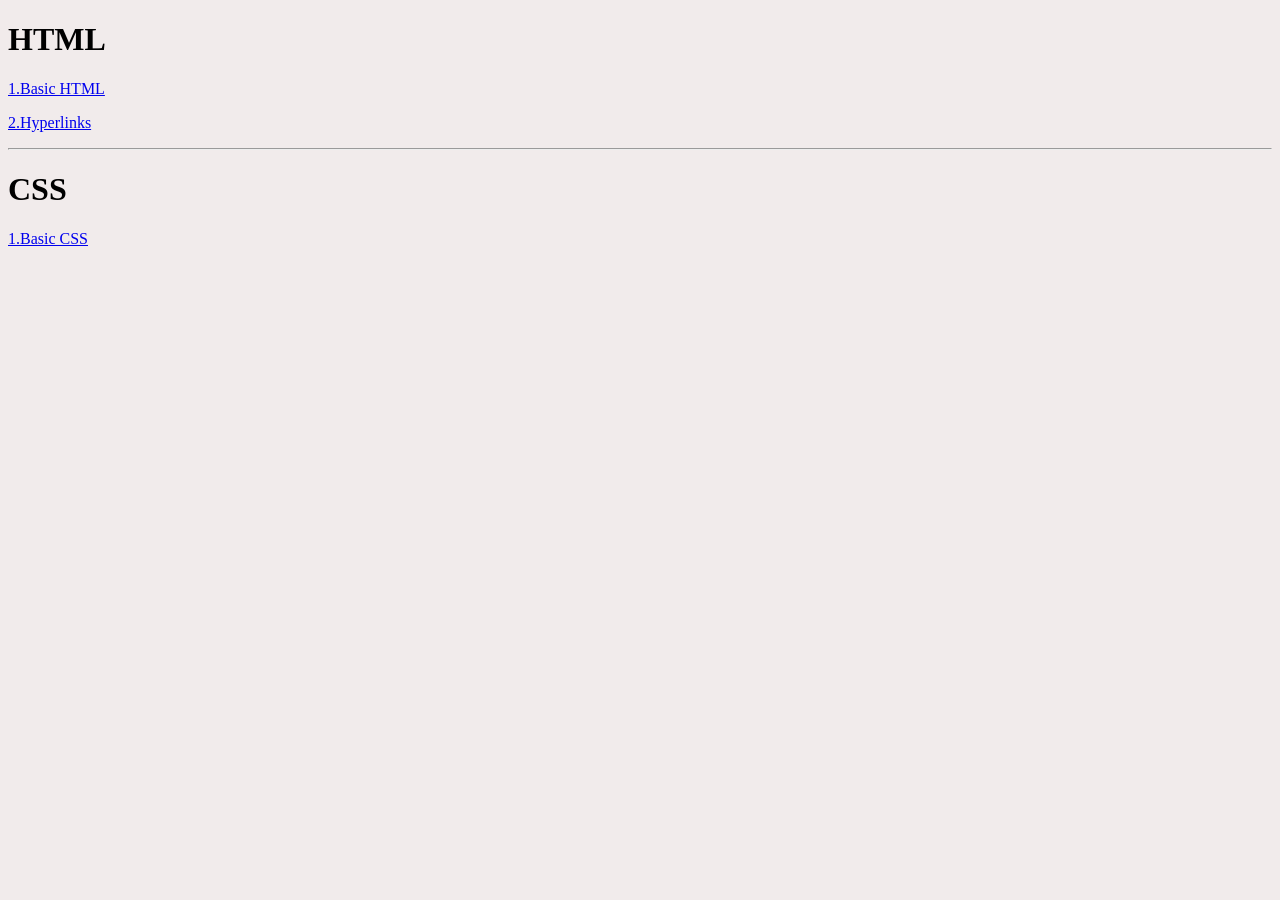
<file: index.html>
<!DOCTYPE html>
<html lang="en">

<head>
    <meta charset="UTF-8">
    <meta name="viewport" content="width=device-width, initial-scale=1.0">
    <title>Web Development</title>
</head>

<body>

    <h1>HTML</h1>
    <p><a href="html/basic html.html">1.Basic HTML</a></p>
    <p><a href="html/hyperlinks.html">2.Hyperlinks</a></p>

    <hr>

    <h1>CSS</h1>
    <p><a href="css/basic css.html">1.Basic CSS</a></p>

</body>

<link rel="stylesheet" href="style.css">

</html>
</file>
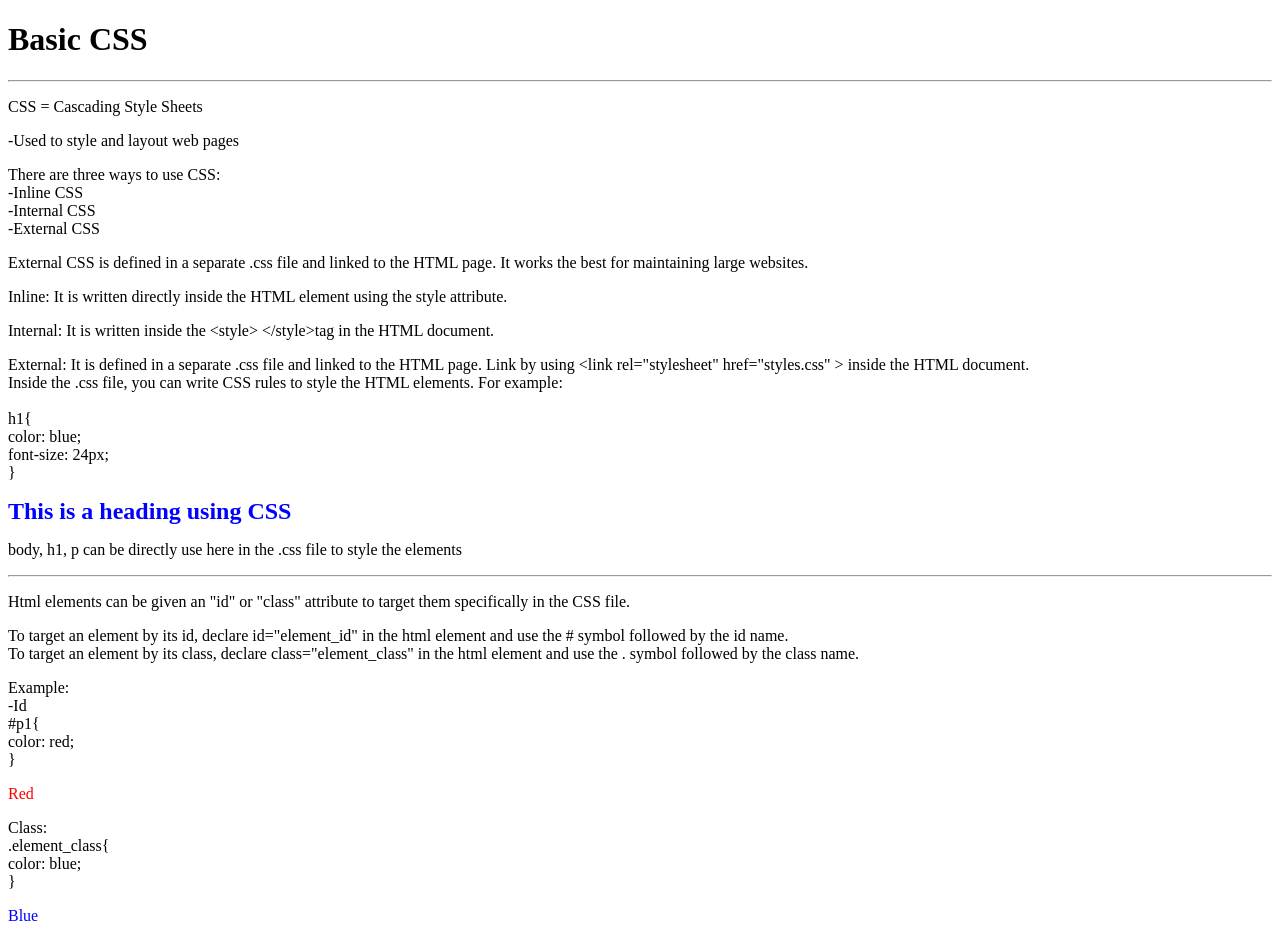
<file: basic css.html>
<!DOCTYPE html>
<html lang="en">

<head>
    <meta charset="UTF-8">
    <meta name="viewport" content="width=device-width, initial-scale=1.0">
    <title>Basic CSS</title>
</head>

<body>

    <h1>Basic CSS</h1>
    <hr>
    <p>CSS = Cascading Style Sheets</p>
    <p>-Used to style and layout web pages</p>
    <p>There are three ways to use CSS:
        <br>
        -Inline CSS<br>
        -Internal CSS<br>
        -External CSS<br>
    </p>

    <p>External CSS is defined in a separate .css file and linked to the HTML page. It works the best for maintaining
        large websites.</p>

    <p>Inline: It is written directly inside the HTML element using the style attribute.</p>
    <p>Internal: It is written inside the &lt;style&gt; &lt;/style&gt;tag in the HTML document.</p>
    <p>External: It is defined in a separate .css file and linked to the HTML page. Link by using &lt;link
        rel="stylesheet"
        href="styles.css" &gt; inside the HTML document.
        <br>
        Inside the .css file, you can write CSS rules to style the HTML elements. For example:
        <br><br>
        h1{
        <br> color: blue;
        <br> font-size: 24px;
        <br>
        }
    <h1 style="color: blue; font-size: 24px;">This is a heading using CSS</h1>

    body, h1, p can be directly use here in the .css file to style the elements
    </p>
    <hr>

    <p>Html elements can be given an "id" or "class" attribute to target them specifically in the CSS file.</p>
    <p>To target an element by its id, declare id="element_id" in the html element and use the # symbol followed by the
        id name.<br>
        To target an element by its class, declare class="element_class" in the html element and use the . symbol
        followed by the class
        name.</p>

    <p>Example:<br>
        -Id<br>
        #p1{<br>
        color: red;<br>
        }
    <p id="p1" style="color:red">Red</p>

    <p>Class:<br>
        .element_class{<br>
        color: blue;<br>
        }
    </p>
    <p class="element_class" style="color:blue">Blue</p>
    </p>





</body>

</html>
</file>
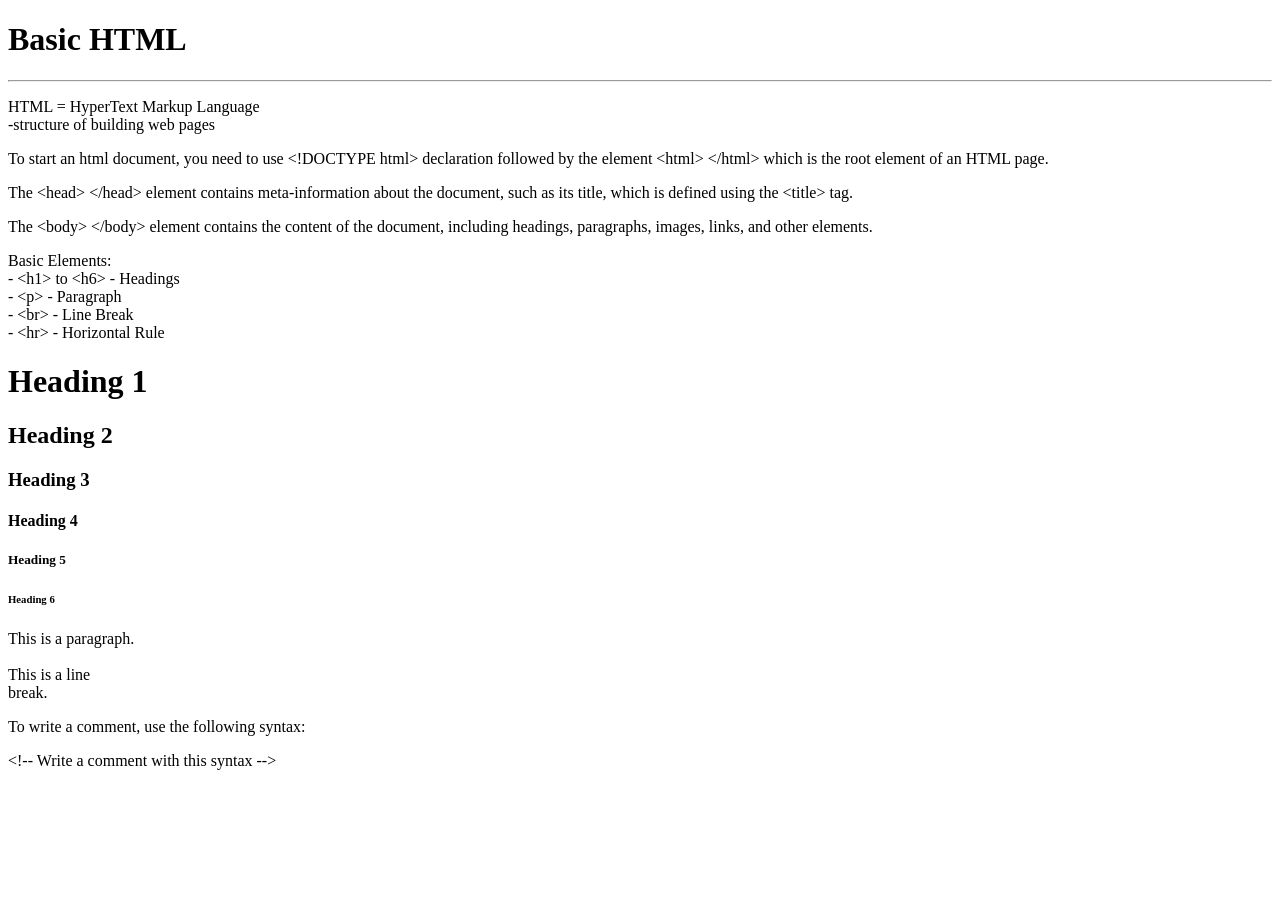
<file: basic html.html>
<!DOCTYPE html>
<html lang="en">

<head>
    <meta charset="UTF-8">
    <meta name="viewport" content="width=device-width, initial-scale=1.0">
    <title>Basic HTML</title>
</head>

<body>

    <h1>Basic HTML</h1>
    <hr>
    <p>HTML = HyperText Markup Language<br>
        -structure of building web pages</p>
    <p> To start an html document, you need to use
        &lt;!DOCTYPE html&gt; declaration followed by the element &lt;html&gt; &lt;/html&gt; which is the root element
        of an HTML
        page.
    </p>
    <p>The &lt;head&gt; &lt;/head&gt; element contains meta-information about the document, such as its title,
        which is defined using the &lt;title&gt; tag.
    </p>
    <p> The &lt;body&gt; &lt;/body&gt; element contains the content of the document, including headings,
        paragraphs, images, links, and other elements.
    </p>

    <p>Basic Elements:
        <br>
        - &lt;h1&gt; to &lt;h6&gt; - Headings<br>
        - &lt;p&gt; - Paragraph<br>
        - &lt;br&gt; - Line Break<br>
        - &lt;hr&gt; - Horizontal Rule<br>

    <h1>Heading 1</h1>
    <h2>Heading 2</h2>
    <h3>Heading 3</h3>
    <h4>Heading 4</h4>
    <h5>Heading 5</h5>
    <h6>Heading 6</h6>

    This is a paragraph.
    <br><br>
    This is a line<br>break.

    <p>To write a comment, use the following syntax:</p>
    <p>&lt;!-- Write a comment with this syntax --&gt;</p>






    </p>


</body>

</html>
</file>
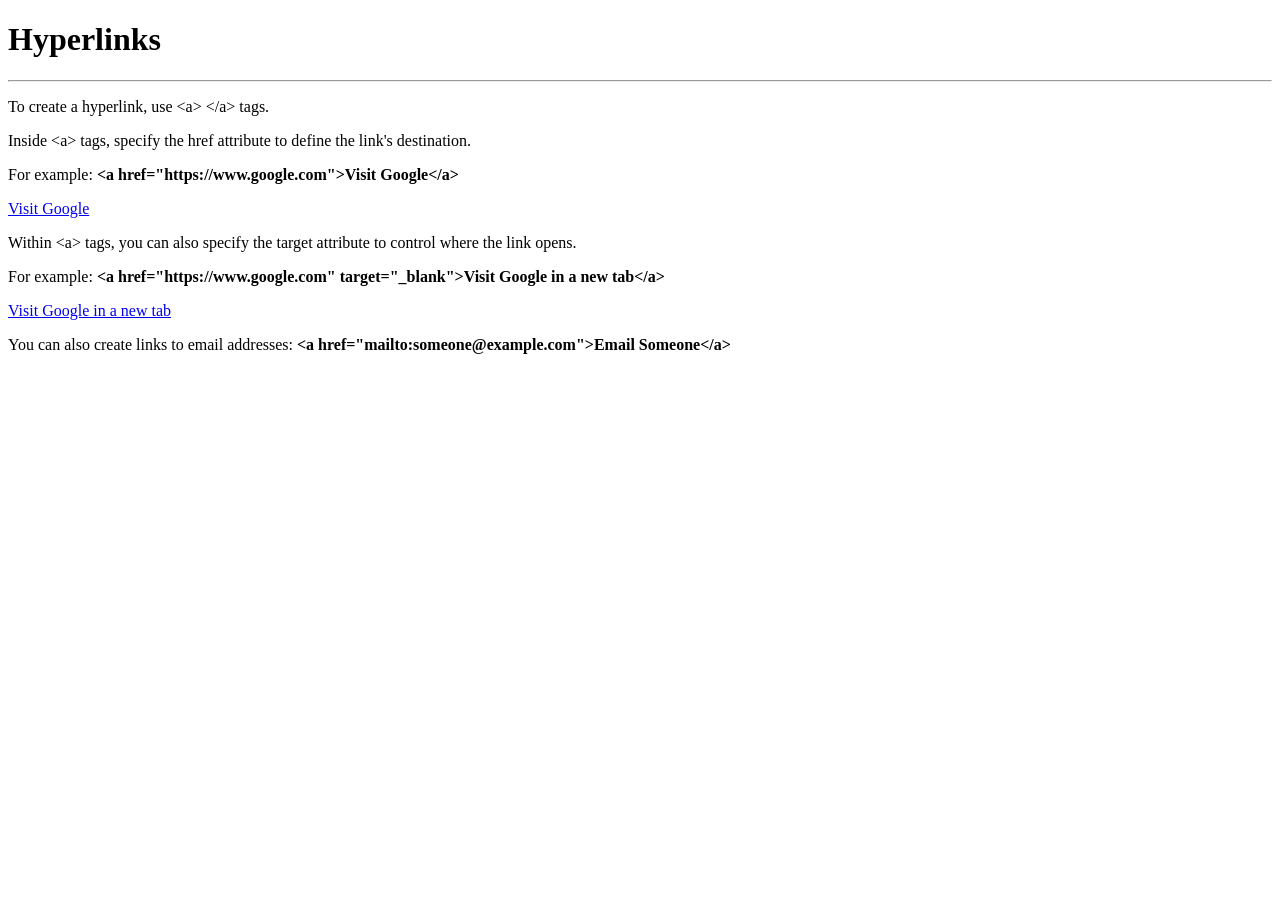
<file: html/hyperlinks.html>
<!DOCTYPE html>
<html lang="en">

<head>
    <meta charset="UTF-8">
    <meta name="viewport" content="width=device-width, initial-scale=1.0">
    <title>Hyperlinks</title>
</head>

<body>

    <h1>Hyperlinks</h1>
    <hr>
    <p>To create a hyperlink, use &lt;a&gt; &lt;/a&gt; tags.</p>
    <p>Inside &lt;a&gt; tags, specify the href attribute to define the link's destination.</p>
    <p>For example: <strong>&lt;a href="https://www.google.com"&gt;Visit Google&lt;/a&gt;</strong></p>
    <a href="https://www.google.com">Visit Google</a>
    <br>
    <p>Within &lt;a&gt; tags, you can also specify the target attribute to control where the link opens.</p>
    <p>For example: <strong>&lt;a href="https://www.google.com" target="_blank"&gt;Visit Google in a new
            tab&lt;/a&gt;</strong></p>
    <a href="https://www.google.com" target="_blank">Visit Google in a new tab</a>
    <p>You can also create links to email addresses: <strong>&lt;a href="mailto:someone@example.com"&gt;Email
            Someone&lt;/a&gt;</strong>
    </p>




</body>


</html>
</file>
<file: style.css>
body {
    background-color: rgb(241, 235, 235)
}
</file>
